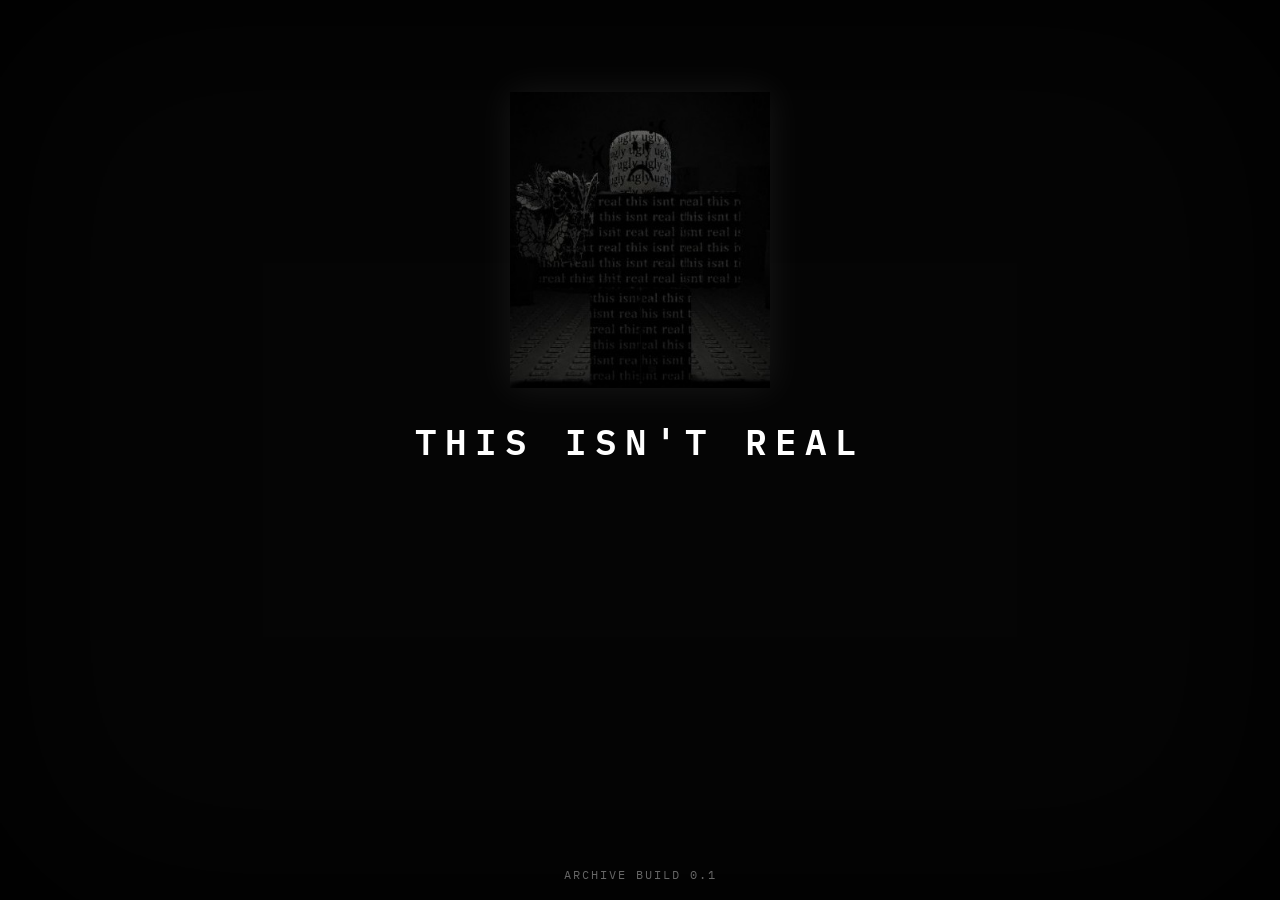
<file: index.html>
<!DOCTYPE html>
<html lang="en">
<head>
<meta charset="UTF-8">
<meta name="viewport" content="width=device-width, initial-scale=1.0">

<title>THIS ISN'T REAL</title>

<link rel="stylesheet" href="style.css">
<link rel="preconnect" href="https://fonts.googleapis.com">
<link rel="preconnect" href="https://fonts.gstatic.com" crossorigin>
<link href="https://fonts.googleapis.com/css2?family=IBM+Plex+Mono:wght@300;400;600&display=swap" rel="stylesheet">

</head>

<body>

<div id="noise"></div>
<div id="vignette"></div>

<main class="container">

<img src="avatar.png" id="avatar" alt="avatar">

<h1 id="title">THIS ISN'T REAL</h1>

<p id="story"></p>

<button id="continueBtn">Continue</button>

</main>

<footer>
<div id="version">ARCHIVE BUILD 0.1</div>
</footer>

<script src="script.js"></script>

</body>
</html>
</file>
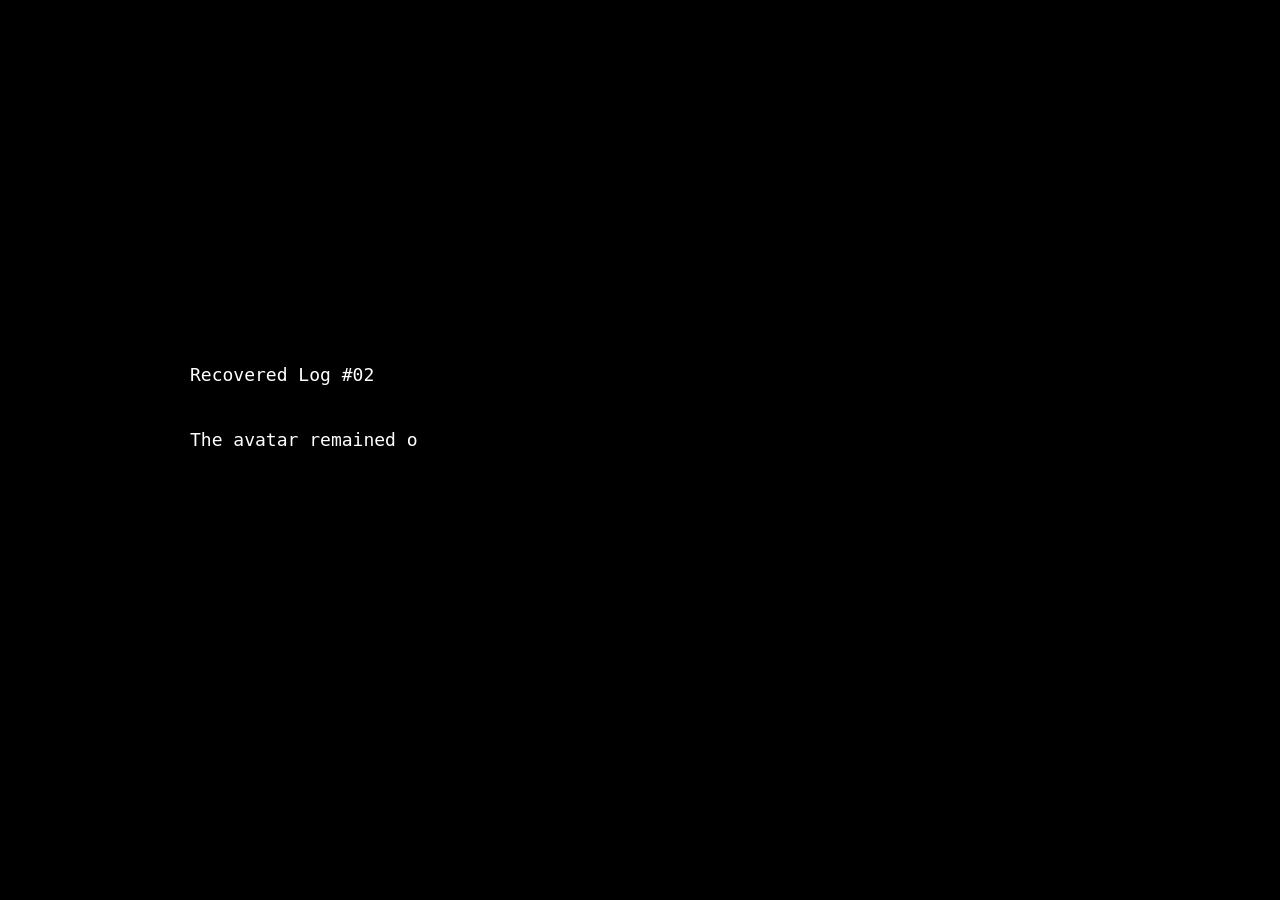
<file: archive/log02.html>
<!DOCTYPE html>
<html lang="en">
<head>
<meta charset="UTF-8">
<meta name="viewport" content="width=device-width, initial-scale=1.0">

<title>Recovered Log #02</title>

<style>

body{
background:#000;
color:white;
font-family:"IBM Plex Mono",monospace;
display:flex;
justify-content:center;
align-items:center;
height:100vh;
margin:0;
overflow:hidden;
}

#box{
width:90%;
max-width:900px;
}

#text{
white-space:pre-wrap;
line-height:1.8;
font-size:18px;
}

button{
margin-top:40px;
padding:14px 35px;
background:transparent;
border:1px solid white;
color:white;
cursor:pointer;
opacity:0;
transition:.3s;
}

button:hover{
background:white;
color:black;
}

.red{
color:#ff4040;
}

</style>

</head>

<body>

<div id="box">

<div id="text"></div>

<button id="continue">Continue</button>

</div>

<script>

const message=`Recovered Log #02

The avatar remained online.

No player joined.

No player left.

Server time stopped.

...

The butterflies never moved.

The faces behind him were never accessories.

They were players.

Nobody remembers their usernames.

...

Someone tried to delete this file.

Deletion failed.

...

If you're reading this...

Stop looking for him.`;

const text=document.getElementById("text");
const button=document.getElementById("continue");

let i=0;

function write(){

if(i<message.length){

text.innerHTML+=message.charAt(i);

i++;

setTimeout(write,30);

}else{

button.style.opacity="1";

}

}

write();

setTimeout(()=>{

document.body.style.background="#080808";

},4000);

setTimeout(()=>{

document.title="WHO ARE YOU?";

},8000);

button.onclick=()=>{

location.href="final.html";

};

</script>

</body>
</html>
</file>
<file: style.css>
*{
    margin:0;
    padding:0;
    box-sizing:border-box;
}

body{
    background:#050505;
    color:#ffffff;
    font-family:'IBM Plex Mono',monospace;
    overflow:hidden;
}

#noise{
    position:fixed;
    inset:0;
    background-image:url("https://www.transparenttextures.com/patterns/asfalt-dark.png");
    opacity:.08;
    pointer-events:none;
    animation:noise .25s infinite;
}

#vignette{
    position:fixed;
    inset:0;
    box-shadow:inset 0 0 220px black;
    pointer-events:none;
}

.container{
    width:90%;
    max-width:900px;
    margin:auto;
    height:100vh;
    display:flex;
    flex-direction:column;
    justify-content:center;
    align-items:center;
    text-align:center;
}

#avatar{
    width:260px;
    max-width:80%;
    opacity:0;
    transform:scale(.9);
    animation:appear 2.5s forwards;
    filter:drop-shadow(0 0 18px rgba(255,255,255,.08));
}

#title{
    margin-top:25px;
    font-size:36px;
    letter-spacing:8px;
    font-weight:600;
}

#story{
    margin-top:35px;
    max-width:750px;
    line-height:1.8;
    font-size:17px;
    min-height:220px;
    color:#d8d8d8;
}

#continueBtn{
    margin-top:40px;
    padding:14px 42px;
    border:1px solid #fff;
    background:transparent;
    color:white;
    cursor:pointer;
    opacity:0;
    transition:.3s;
}

#continueBtn:hover{
    background:white;
    color:black;
}

footer{
    position:fixed;
    bottom:18px;
    width:100%;
    text-align:center;
    font-size:12px;
    color:#666;
    letter-spacing:2px;
}

@keyframes appear{
    to{
        opacity:1;
        transform:scale(1);
    }
}

@keyframes noise{
    0%{transform:translate(0,0);}
    25%{transform:translate(-2px,2
</file>
